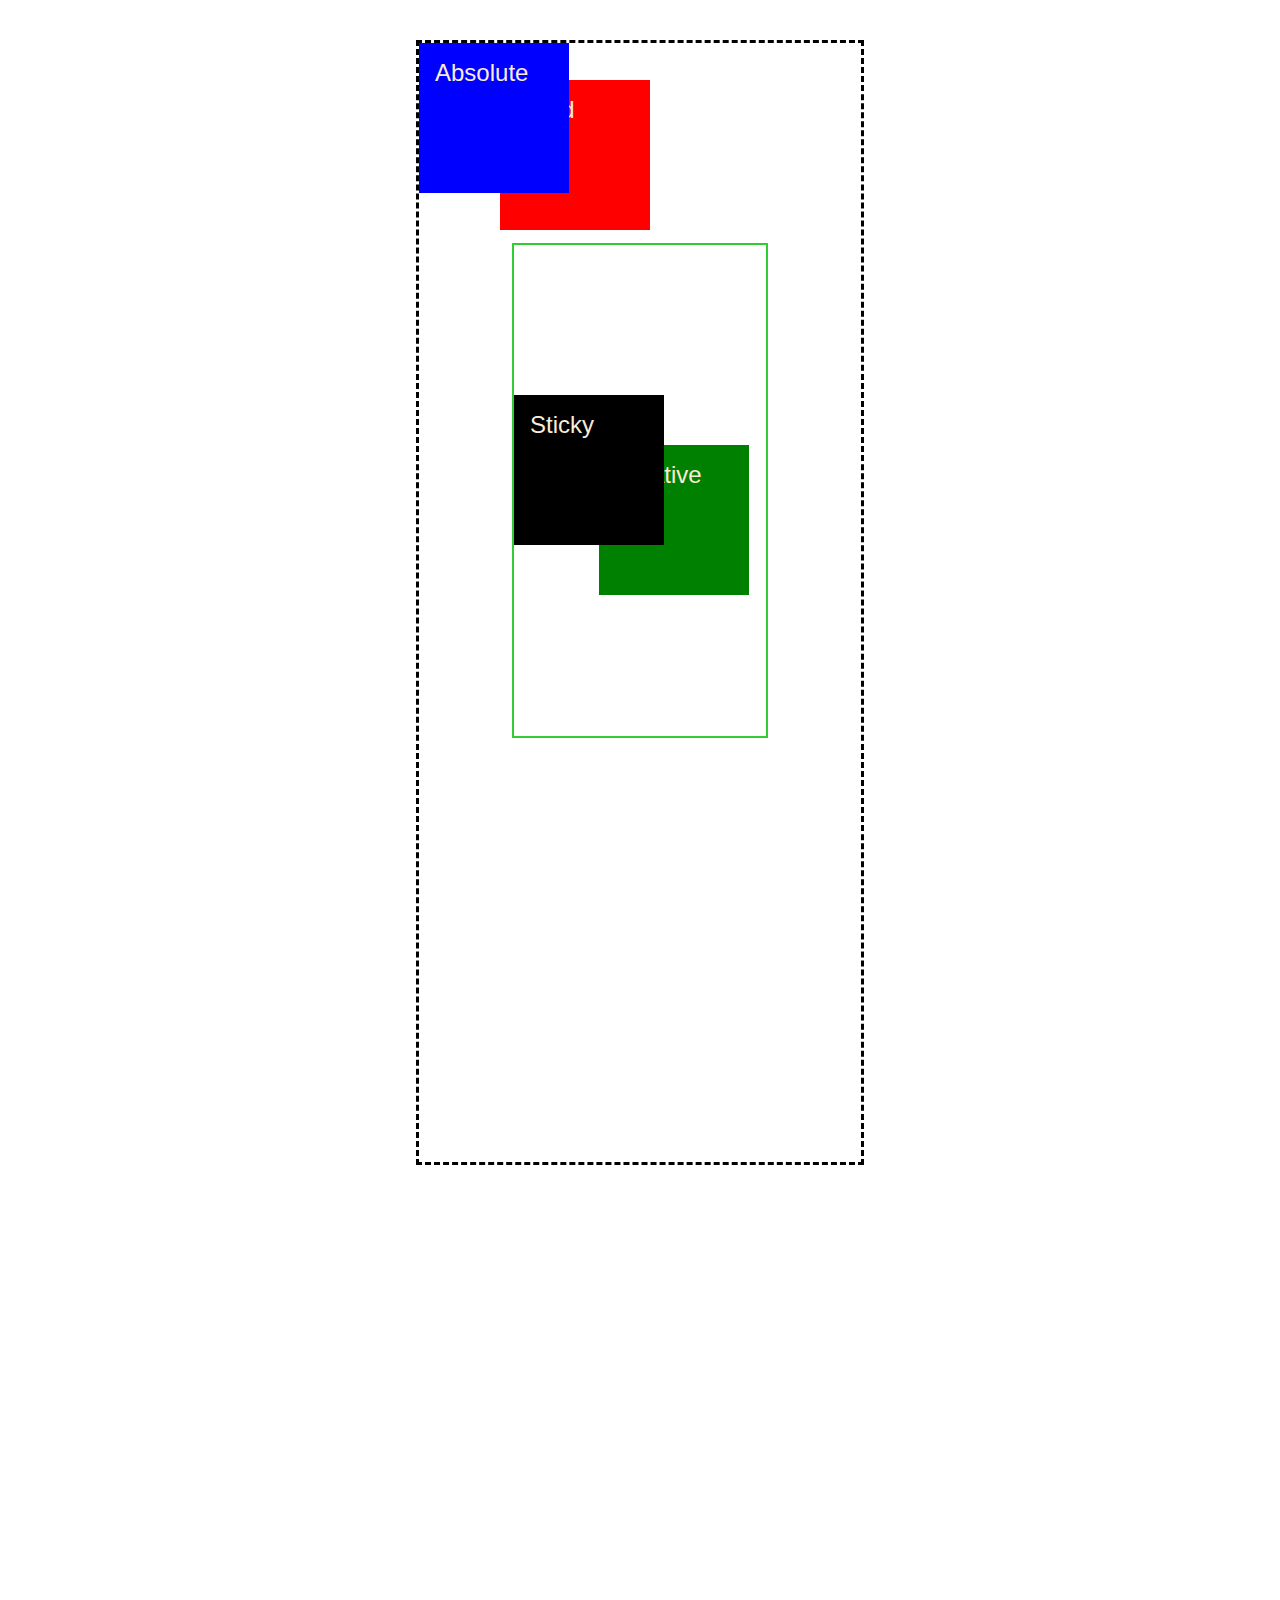
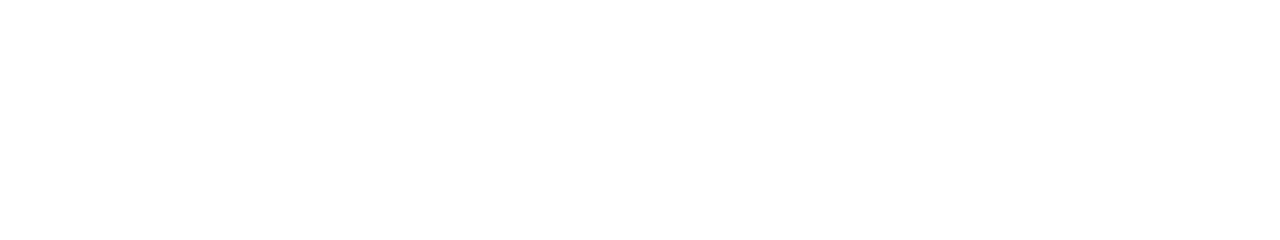
<file: HTML/index.html>
<!DOCTYPE html>
<html lang="en">
<head>
    <meta charset="UTF-8">
    <meta http-equiv="X-UA-Compatible" content="IE=edge">
    <meta name="viewport" content="width=device-width, initial-scale=1.0">
    <title>Clinoledger Position</title>
    <link rel="stylesheet" href="/CSS/index.css">
</head>
<body>
    <div class="outer-container">
        <div class="inner-container">
            <div class="box absolute">
                <p>Absolute</p>
            </div>
            <div class="box relative">
                <p>Relative</p>
            </div>
            <div class="box fixed">
                <p>Fixed</p>
            </div>
            <div class="box sticky">
                <p>Sticky</p>
            </div>
        </div>
    </div>
    
</body>
</html>
</file>
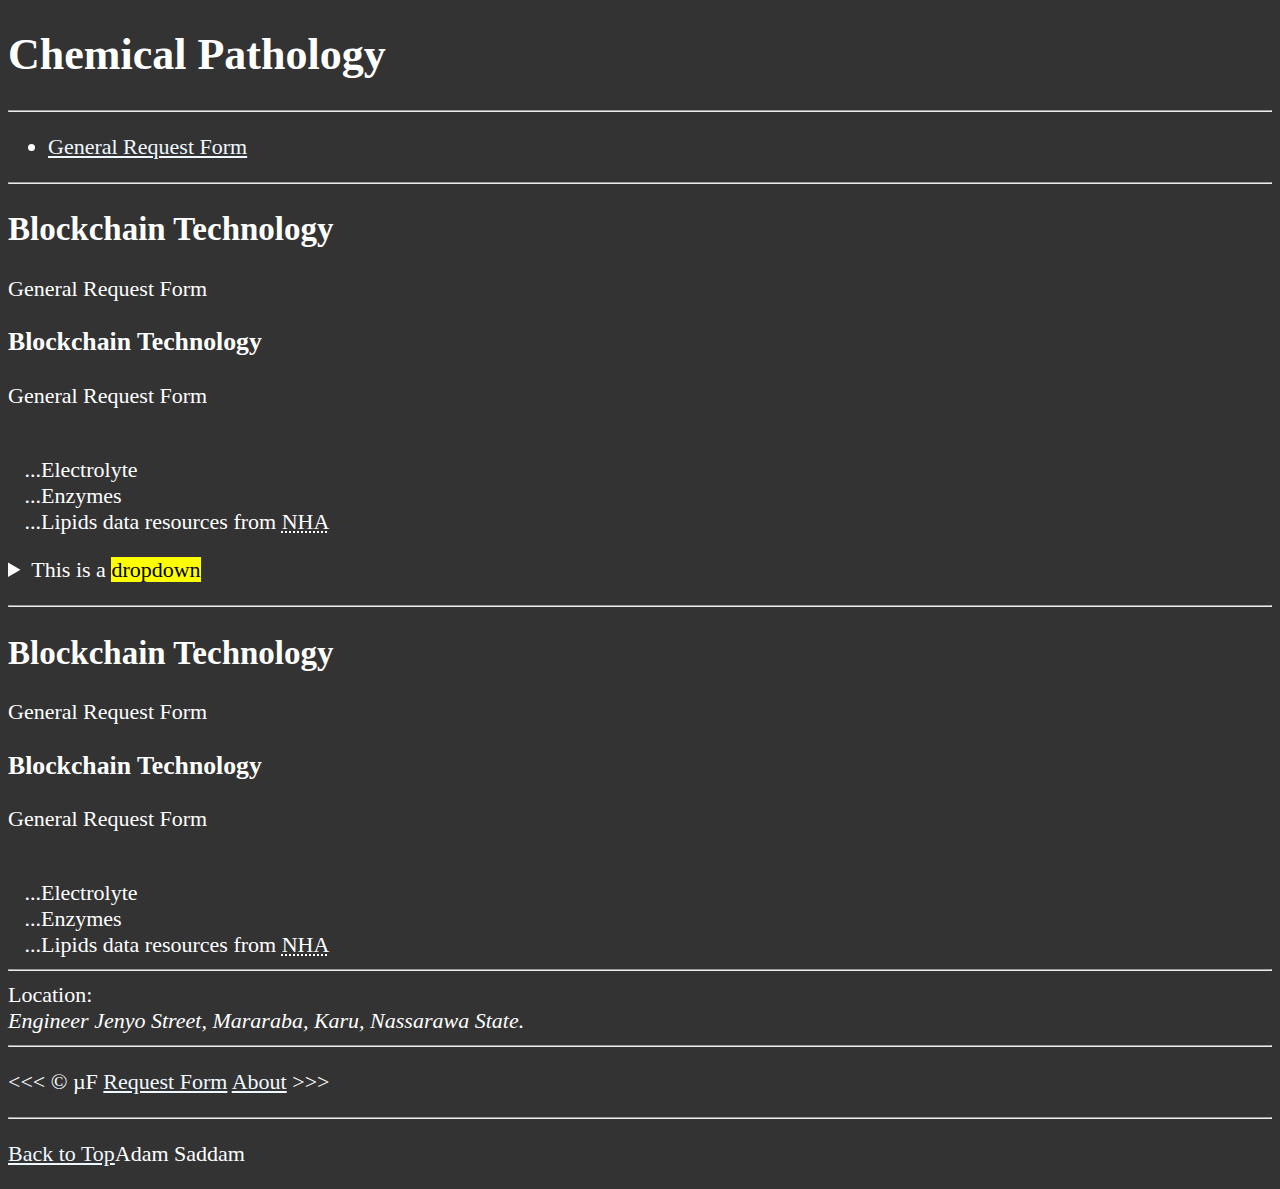
<file: HTML/draft.html>
<!DOCTYPE html>
<html lang="en">
    <head>
        <meta charset="UTF-8">
        <meta name="author" content="Adam Saddam">
        <meta name="description" content="A decentralized application that query and analyze clinical trial data.">
        <title>Learning Phase</title>
        <link rel="icon" href="Bobby.png" type="image/x-icon">
        <link rel="stylesheet" href="main.css" type="text/css">
    </head>
    <body>
        <header>
        <h1>Chemical Pathology</h1>
        <hr>
        <nav>
            <ul>
                <li>
                    <a href="#Grf">General Request Form</a>
                </li>
            </ul>
        </nav>
    </header>
        <hr>
        <main>
            <section id="Grf">
            <h2>Blockchain Technology</h2>
            <p>General Request Form</p>
    
            <h3>Blockchain Technology</h3>
            <p>General Request Form</p>
            <br>&nbsp;&nbsp;&nbsp;...Electrolyte
            <br>&nbsp;&nbsp;&nbsp;...Enzymes
            <br>&nbsp;&nbsp;&nbsp;...Lipids data resources from <abbr title="National Hospital Abuja">NHA</abbr>
            <p>
            <aside>
                <details>
                    <summary>
                        This is a <mark>dropdown </mark>
                    </summary>
                    <p>
                        I have been curious about coding a dropdown, here it is!
                        The time is <time datetime="05:31">5 am</time> and I have been coding for <time datetime="PTH3">2 hours</time>.
                    </p>
                </details>
            </aside>
        </p>
    </section>
        <hr>

        <article id="Grf2">
            <h2>Blockchain Technology</h2>
            <p>General Request Form</p>
    
            <h3>Blockchain Technology</h3>
            <p>General Request Form</p>
            <br>&nbsp;&nbsp;&nbsp;...Electrolyte
            <br>&nbsp;&nbsp;&nbsp;...Enzymes
            <br>&nbsp;&nbsp;&nbsp;...Lipids data resources from <abbr title="National Hospital Abuja">NHA</abbr>
        </article>
    <hr>
        <!-- Inspect: -->
        Location:
        <address>
            Engineer Jenyo Street, Mararaba, Karu, Nassarawa State.
        </address>
    </main>
    <hr>
    <footer>
        <p>
        &lt;&lt;&lt; &copy; &#181;F <a href="requestForm.html">Request Form</a> <a href="about.html">About</a>  &gt;&gt;&gt;
    </p>
    </footer>
        <hr>
        <p>
            <a href="#">Back to Top</a>Adam Saddam
        </p>
    </body>
</html>
</file>
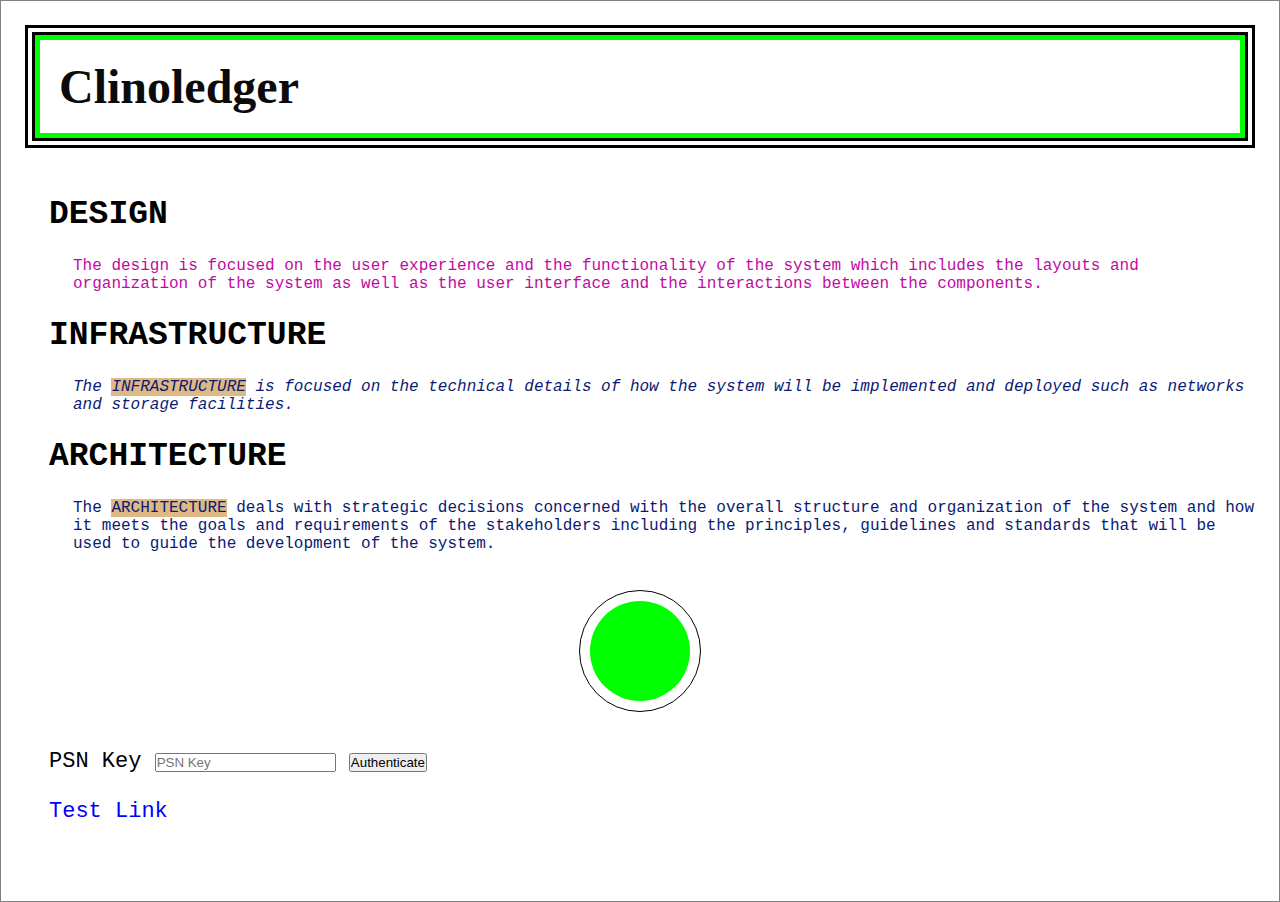
<file: HTML/phaseone.html>
<!DOCTYPE html>
<html lang="en">
<head>
    <meta charset="UTF-8">
    <meta http-equiv="X-UA-Compatible" content="IE=edge">
    <meta name="viewport" content="width=device-width, initial-scale=1.0">
    <title>Document</title>
    <link rel="stylesheet" href="/CSS/phaseone.css">
    <h1 class="container">Clinoledger</h1>
</head>
<body>
    <main class="container">
    <h2>DESIGN</h2>
    <p class="design">The design is focused on the user experience and the functionality of the system which includes the layouts and organization of the system as well as the user interface and the interactions between the components.
    </p>

<h2>INFRASTRUCTURE</h2>
<p id="second">The <span class="highlight">infrastructure</span> is focused on the technical details of how the system will be implemented and deployed such as networks and storage facilities.
</p>

<h2>ARCHITECTURE</h2>
<p>The <span class="highlight">architecture</span> deals with strategic decisions concerned with the overall structure and organization of the system and how it meets the goals and requirements of the stakeholders including the principles, guidelines and standards that will be used to guide the development of the system.
</p>
<div class="circle"></div>
<form action="https://ipfs.io">
    <label for="psn">PSN Key</label>
    <input id="psn" type="text" placeholder="PSN Key">
    <button>Authenticate</button>
</form>
<br>
<a href="ipfs">Test Link</a>
</main>
</body>
</html>
</file>
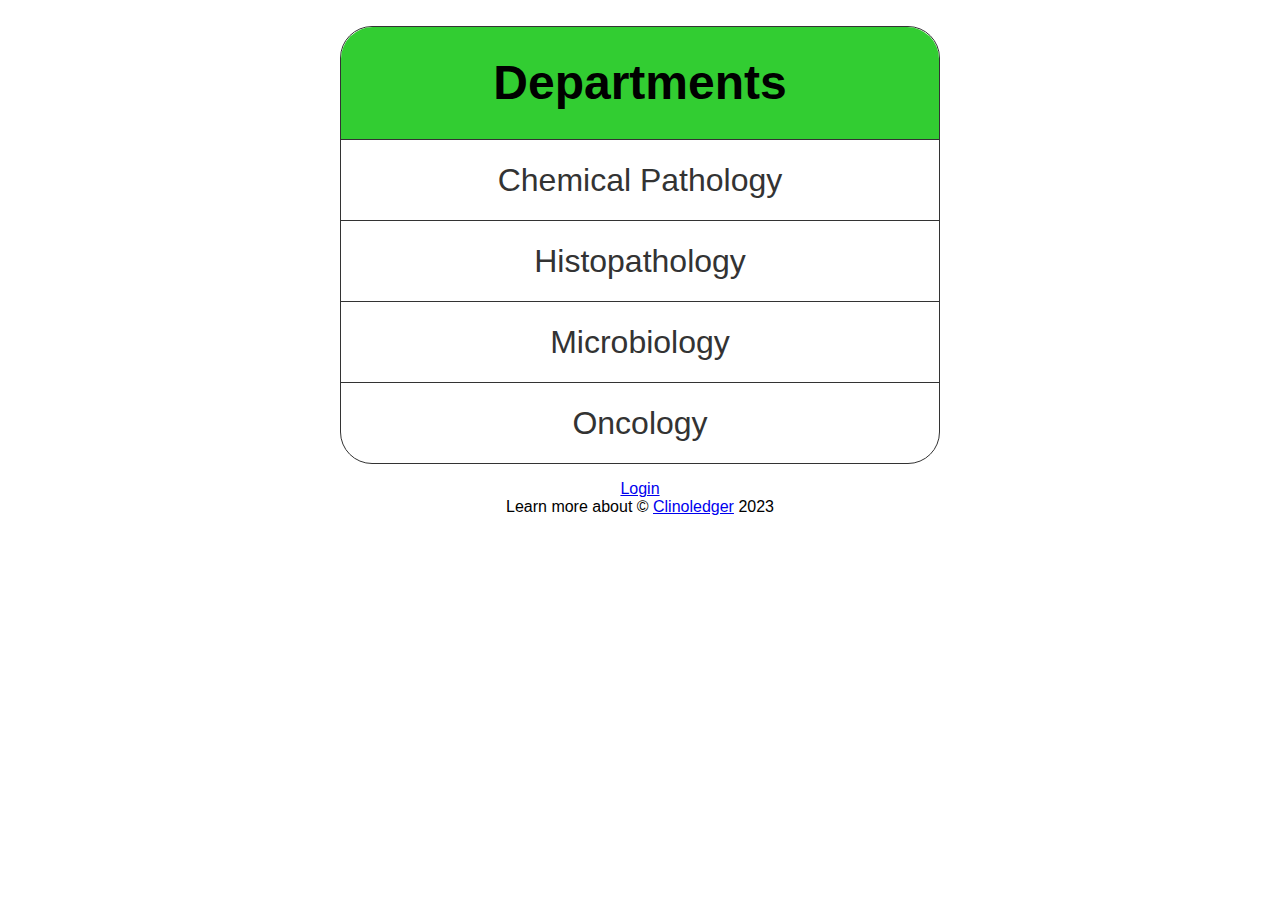
<file: HTML/phasethree.html>
<!DOCTYPE html>
<html lang="en">
<head>
    <meta charset="UTF-8">
    <meta http-equiv="X-UA-Compatible" content="IE=edge">
    <meta name="viewport" content="width=device-width, initial-scale=1.0">
    <link rel="stylesheet" href="/CSS/phasethree.css">
    <title>Clinoledger</title>
</head>
<body>
    <!-- <section>
    <ul class="tab">
        <li>Clinopapers</li>
        <li>Docs</li>
        <li>Connect Wallet</li>
    </ul>
</section> -->
<br>
    <section class="dept">
    <nav>
        <h2>Departments</h2>
        <ul>
            <li><a href="chempath">Chemical Pathology</a>
            </li>
            <li><a href="histopath">Histopathology</a></li>
            <li><a href="mcb">Microbiology</a></li>
            <li><a href="oncology">Oncology</a></li>
        </ul>
        
    </nav>
</section>
    <p>
        <a href="phasetwo.html">Login</a>
    </p>
    <p>
        Learn more about &copy; <a href="https://github.com/Clinoledger/clinoledger-docs" target="_blank">Clinoledger</a> 2023
    </p>
</body>
</html>
</file>
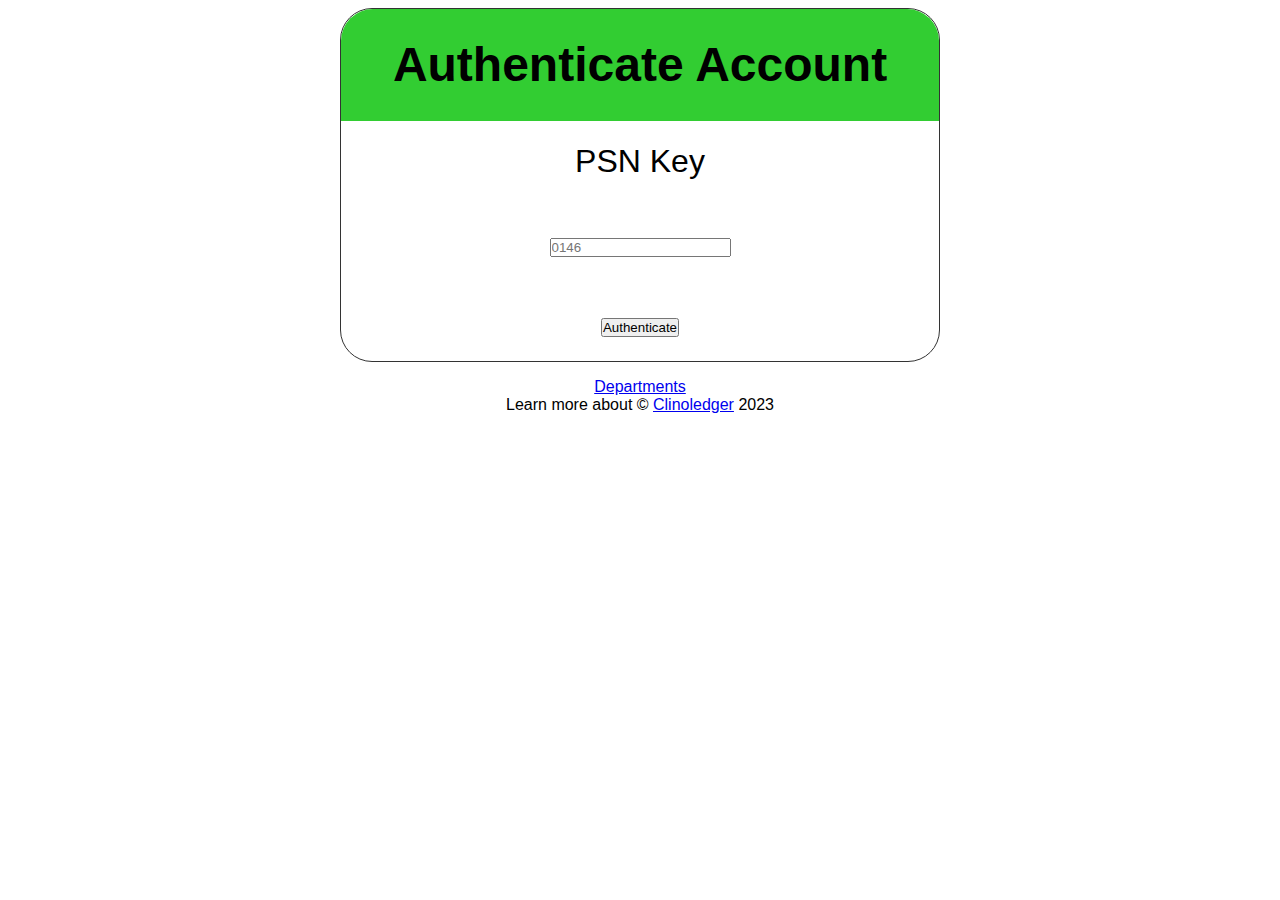
<file: HTML/phasetwo.html>
<!DOCTYPE html>
<html lang="en">
<head>
    <meta charset="UTF-8">
    <meta http-equiv="X-UA-Compatible" content="IE=edge">
    <meta name="viewport" content="width=device-width, initial-scale=1.0">
    <link rel="stylesheet" href="/CSS/phasetwo.css">
    <title>Clinoledger</title>
</head>
<body>
    <nav>
        <h2>Authenticate Account</h2>
        <form action="ipfs.io">
            <label class="psn" for="psn">PSN Key</label>
            <br>
            <input id="psnkey" type="search" placeholder="0146">
            <br>
            <button class="auth">Authenticate</button>
        </form>
    </nav>
    <p>
        <a href="phasethree.html">Departments</a>
    </p>
    <p>
        Learn more about &copy; <a href="https://github.com/Clinoledger/clinoledger-docs" target="_blank">Clinoledger</a> 2023
    </p>
    
</body>
</html>
</file>
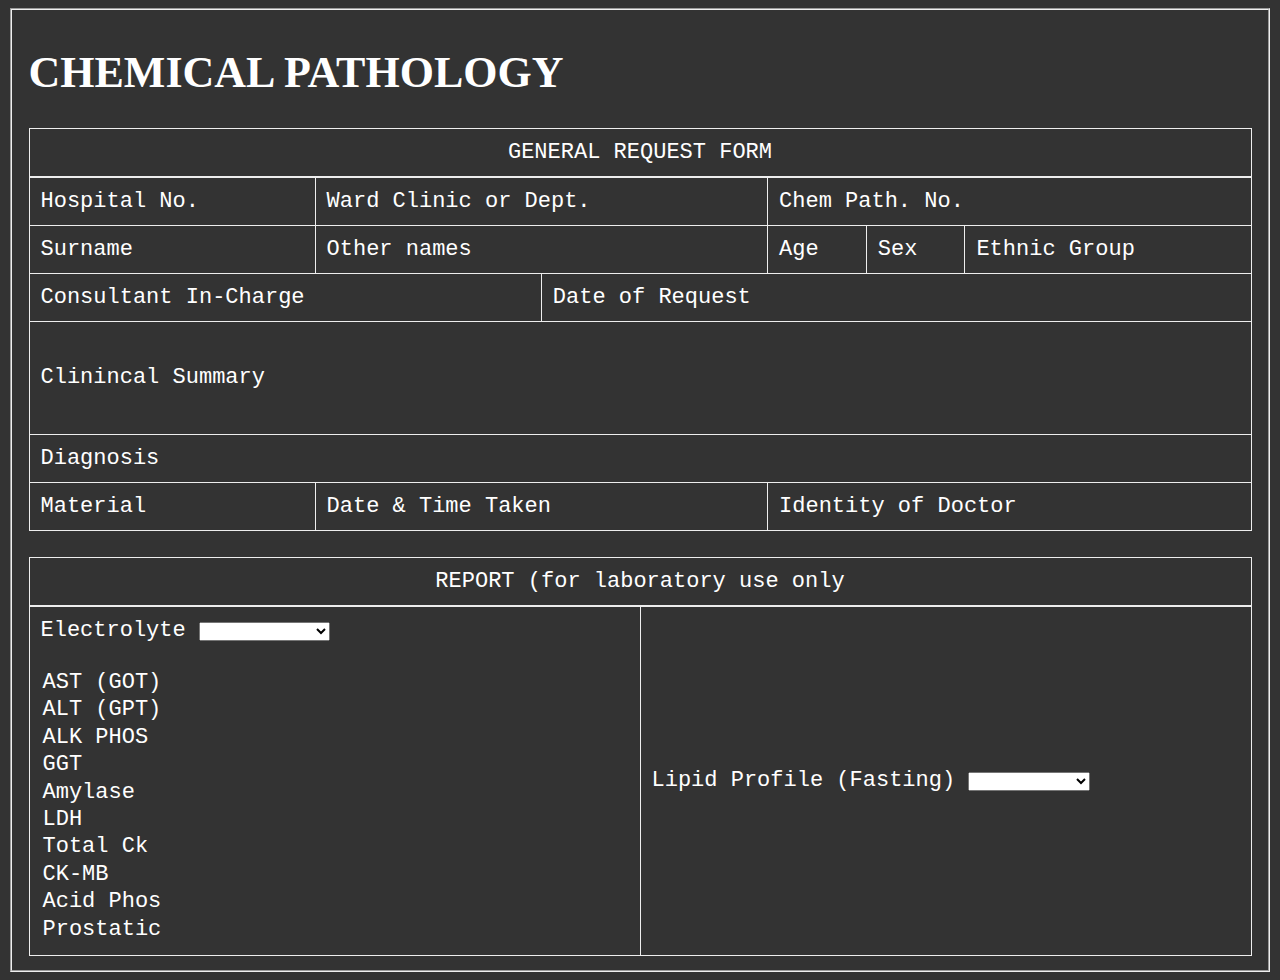
<file: HTML/requestForm.html>
<!DOCTYPE html>
<html lang="en">
    <head>
        <meta charset="UTF-8">
        <meta name="author" content="Adam Saddam">
        <meta name="description" content="A decentralized application that query and analyze clinical trial data.">
        <title>Clino Ledger</title>
        <link rel="icon" href="Bobby.png" type="image/x-icon">
        <link rel="stylesheet" href="main.css" type="text/css">
    </head>
    <body>
        <fieldset>
            <h1>CHEMICAL PATHOLOGY</h1>
            <table width="100%">
                <caption>GENERAL REQUEST FORM</caption>
                <thead>
                    <tr>
                        <td>Hospital No.</td>
                        <td colspan="5">Ward Clinic or Dept.</td>
                        <td colspan="3">Chem Path. No.</td>
                    </tr>
                    <tr>
                        <td scope="row">Surname</td>
                        <td colspan="5">Other names</td>
                        <td>Age</td>
                        <td>Sex</td>
                        <td>Ethnic Group</td>
                    </tr>
                    <tr>
                        <td colspan=5>Consultant In-Charge</td>
                        <td colspan="4">Date of Request</td>
                    </tr>
                    <tr>
                        <td scope="row" colspan="9" height="90px">Clinincal Summary</td>
                    </tr>
                    <tr>
                        <td colspan="9">Diagnosis</td>
                    </tr>
                    <tr>
                        <td colspan="3">Material</td>
                        <td colspan="3">Date & Time Taken</td>
                        <td colspan="3">Identity of Doctor</td>
                    </tr>
                </thead>
                </table>
                <br>
                <table width="100%">
                    <caption>REPORT (for laboratory use only</caption> 
                    <tbody>

                        <tr>
                            <td  width="50%">
                                <label for="electrolyte">Electrolyte</label>
                                <select name="electrolyte" id="electrolyte">
                                <option value="none" id="none" autofocus></option>
                                <option value="bicarbonate" id="bicarbonate">Bicarbonate</option>
                                <option value="chloride" id="chloride">Chloride</option>
                                <option value="sodium" id="sodium">Sodium</option>
                                <option value="potassium" id="potassium">Potassium</option>
                                <option value="calcium" id="calcium">Calcium</option>
                                <option value="phosphorus" id="phosphorus">Phosphorus</option>
                                <option value="bloodUrea" id="bloodUrea">Blood Urea</option>
                                <option value="plasmaCreatinine" id="plasmaCreatinine">Plasma Creatinine</option>
                                <option value="urineCreatinine" id="urineCreatinine">Urine Creatinine</option>
                                <option value="uricAcid" id="uricAcid">Uric Acid</option>
                                <br>
                                <br>
                                <label for="enzyme">Enzymes</label>
                                <select name="enzyme" id="enzyme">
                                <option value="none" id="none" autofocus></option>
                                <option value="ast" id="ast">AST (GOT)</option>
                                <option value="alt" id="alt">ALT (GPT)</option>
                                <option value="alk" id="alk">ALK PHOS</option>
                                <option value="ggt" id="ggt">GGT</option>
                                <option value="amylase" id="amylase">Amylase</option>
                                <option value="ldh" id="ldh">LDH</option>
                                <option value="totalCk" id="totalCk">Total Ck</option>
                                <option value="ckmb" id="ckmb">CK-MB</option>
                                <option value="acidphos" id="acidphos">Acid Phos</option>
                                <option value="prostatic" id="prostatic">Prostatic</option>
                                
                            </td>
                                <td>
                                    <label for="lipidProfile">Lipid Profile (Fasting)</label>
                                    <select name="cholesterol" id="cholesterol">
                                    <option value="none" id="none" autofocus></option>
                                    <option value="tChol" id="tChol">Total Cholesterol</option>
                                    <option value="hChol" id="hChol">HDL-Cholesterol</option>
                                        <option value="lChol" id="lChol">LDL-Cholesterol</option>
                                        <option value="triglycerides" id="triglycerides">Triglycerides</option>
                                </td>
                        </tr>
                    </tbody>                   
                </table>
        </fieldset>
    </body>
</file>
<file: CSS/index.css>
* {
    margin: 0;
    padding: 0;
    box-sizing: border-box;
}
body {
    font-family: 'Lucida Sans', 'Lucida Sans Regular', 'Lucida Grande', 'Lucida Sans Unicode', Geneva, Verdana, sans-serif;
    font-size: 1.5rem;
    min-height: 200vh;
}
.outer-container {
    border: 3px dashed #000;
    width: 35vw;
    height: 125vh;
    margin: 40px auto;
    position: relative;
}
.inner-container {
    border: 2px solid limegreen;
    width: 20vw;
    height: 55vh;
    margin: 200px auto;
}
.box {
    width: 150px;
    height: 150px;
    color: antiquewhite;
    padding: 1rem;
}
.absolute {
    background-color: blue;
    position: absolute;
    top: 0;
    left: 0;
    z-index: 1;
}
.relative {
    background-color: green;
    position: relative;
    top: 200px;
    left: 85px;
}
.fixed {
    background-color: red;
    position: fixed;
    top: 80px;
    left: 500px;
}
.sticky {
    background-color: black;
    position: sticky;
    top: 80px;
    left: 500px;
}
</file>
<file: HTML/main.css>
html {
    font-size: 22px;
}
body {
    background-color: #333;
    color: rgb(255, 255, 255);
}

a {
    color: aliceblue;
}

a:visited {
    color: lightgray;
}
a:hover, a:active {
    color: #eee;
}
table, tr, th, td, caption {
    border: 1px solid #eee;
    font-family: 'Courier New', Courier, monospace;
    border-collapse: collapse;
    padding: 0.5rem;
}
</file>
<file: CSS/phaseone.css>
* {
    margin: 0;
    padding: 0;
    box-sizing: content-box;
}
body {
    font-size: 22px;
    border: 1px solid gray;
    min-height: 100vh;
}
a {
    text-decoration: none;
    cursor: pointer;
    color: blue;
}
a:visited {
    color: rgb(125, 26, 155);
}
a:hover {
    color: yellow;
}
.container {
    margin: 1.5rem;
    padding: 1.5rem;
}
h1 {
    color: rgb(12, 11, 11);
    border: 10px double black;
    font-size: 3rem;
    padding: 1.5em;
    outline: 5px solid lime;
    outline-offset: -15px;
}
.circle {
    margin: 3rem auto;
    background-color: lime;
    width: 100px;
    height: 100px;
    border-radius: 50px;
    outline: 1px solid black;
    outline-offset: 0.65rem;
}
main {
    font-family: monospace;
  
}
.highlight {
    text-transform: uppercase;
    background-color: #deb986;
}
p {
    color: rgba(11, 26, 116, 1);
    font-size: 1rem;
    width: 100%;
    /* width: 40ch; */
    margin: 1.5em;
  /*   margin-top: 1.5rem;
    margin-bottom: 1rem; */
}
.design {
    color: rgb(194, 9, 163);
}
#second {
    font-style: italic;
}
</file>
<file: CSS/phasethree.css>
* {
    margin: 0;
    padding: 0;
    box-sizing: border-box;
}
body {
    margin: 0.5rem;
    font-family: sans-serif;
    text-align: center;
}
.tab {
    list-style-type: none;
    padding: 0.5rem;
}
nav {
    border: 1px solid #333;
    border-radius: 2rem;
    margin: 0 auto 1rem;
    max-width: 600px;
    font-size: 2rem;
    line-height: 5rem;
}
h2 {
    padding: 1rem;
    background-color: limegreen;
    border-radius: 2rem 2rem 0 0;
}
ul {
    list-style-type: none;
}
li {
    border-top: 1px solid #333;
}
li a {
    display: block;
}
li a,
li a:visited {
    text-decoration: none;
    color: #333;
}
li a:hover,
li a:focus {
    background: #333;
    color: whitesmoke;
    cursor: pointer;
}
li:last-child a {
    border-radius: 0 0 2rem 2rem;
}
</file>
<file: CSS/phasetwo.css>
* {
    margin: 0;
    padding: 0;
    box-sizing: border-box;
}
body {
    margin: 0.5rem;
    font-family: sans-serif;
    text-align: center;
}
nav {
    border: 1px solid #333;
    border-radius: 2rem;
    margin: 0 auto 1rem;
    max-width: 600px;
    font-size: 2rem;
    line-height: 5rem;
}
h2 {
    padding: 1rem;
    background-color: limegreen;
    border-radius: 2rem 2rem 0 0;
}
</file>
